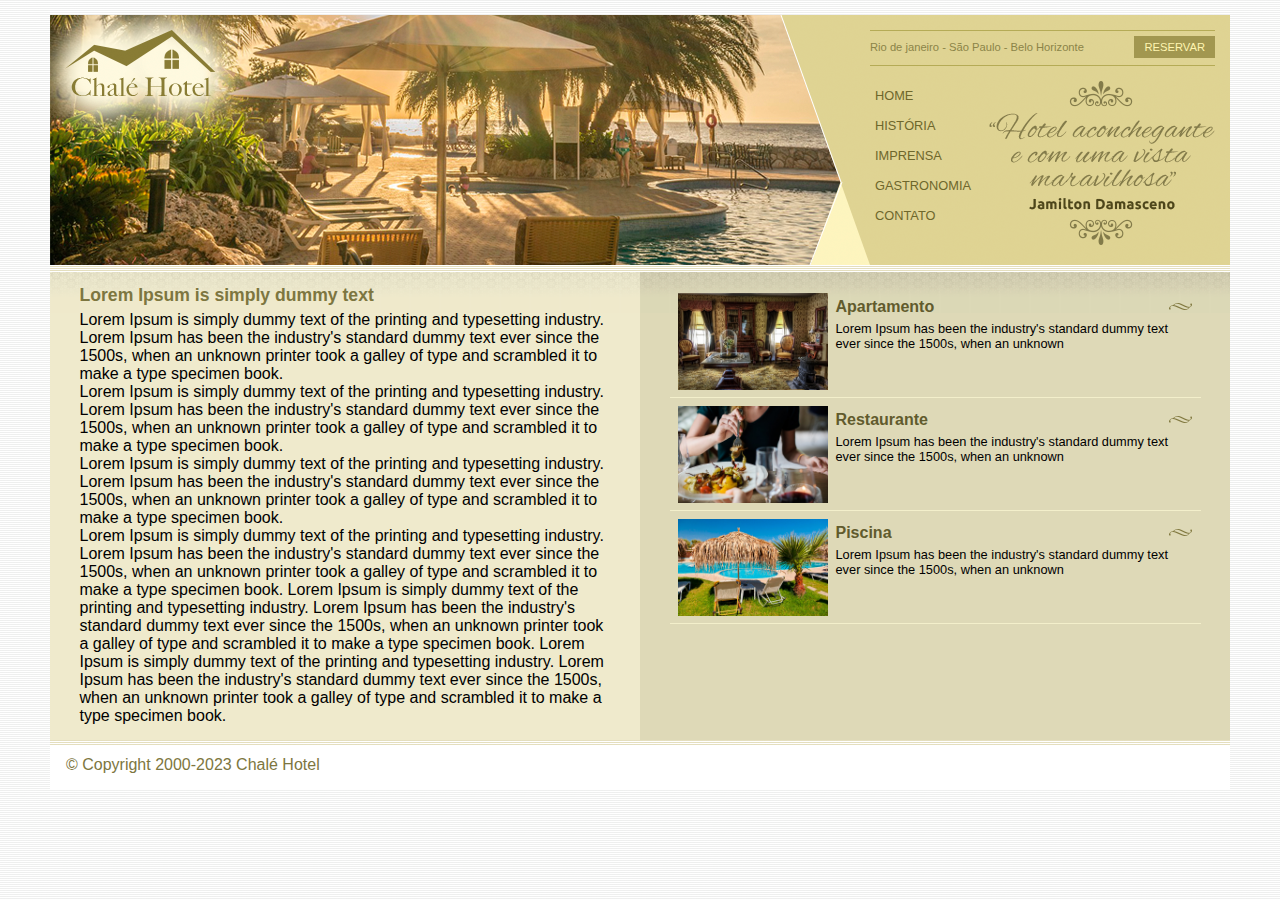
<file: index.html>
<!DOCTYPE html>
<html>
    <head>
        <title>Chalé hotel</title>
        <meta charset="utf-8">
        <link rel="stylesheet" type="text/css" href="css/estilo.css">
    </head>
    <body>
        <!--INICIO DO CONTAINER ONDE TERÁ TODOS OS CONTEUDOS DO SITE-->
        <div id="container">
          
          <div id="topo"> <!--INICIO DO TOPO-->
            <div id="area-logo"><!--INICIO AREA DO LOGO-->
                <h1 class="logo">
                    <a href="">Chalé hotel</a>
                </h1>
            </div><!--FIM AREA DO LOGO-->
            <div id="area-menu"><!--INICIO AREA DO MENU-->
                <div id="conteudo-menu">
                    <div id="menu-locais">
                        <span class="locais">
                            Rio de janeiro - São Paulo - Belo Horizonte
                        </span>
                        <a class="reserva" href="">Reservar</a>
                        <div style="clear: both;"></div>
                    </div> <!--fim menu-locais-->  
                    <div id="menu">
                        <ul id="navegacao">
                            <li><a href="index.html">Home</a></li>
                            <li><a href="historia.html">História</a></li>
                            <li><a href="imprensa.html">Imprensa</a></li>
                            <li><a href="restaurante.html">Gastronomia</a></li>
                            <li><a href="contato.html">Contato</a></li>
                        </ul>
                        <img class="depoimento" src="imagens/depoimento.png" alt="">
                    </div> <!--fim menu-->               
                </div> <!--fim conteudo-menu-->    
            </div><!--FIM AREA DO MENU-->
          </div> <!--FIM DO TOPO--> 
          <div id="area-principal"> 
            <div class="conteudo">
                 <h2>Lorem Ipsum is simply dummy text</h2>
                 <p>
                    Lorem Ipsum is simply dummy text of the printing and typesetting industry. Lorem Ipsum has been the industry's standard dummy text ever since the 1500s, when an unknown printer took a galley of type and scrambled it to make a type specimen book.
                 </p>
                 <p>
                    Lorem Ipsum is simply dummy text of the printing and typesetting industry. Lorem Ipsum has been the industry's standard dummy text ever since the 1500s, when an unknown printer took a galley of type and scrambled it to make a type specimen book.
                 </p>
                 <p>
                    Lorem Ipsum is simply dummy text of the printing and typesetting industry. Lorem Ipsum has been the industry's standard dummy text ever since the 1500s, when an unknown printer took a galley of type and scrambled it to make a type specimen book.
                 </p>
                 <p>
                    Lorem Ipsum is simply dummy text of the printing and typesetting industry. Lorem Ipsum has been the industry's standard dummy text ever since the 1500s, when an unknown printer took a galley of type and scrambled it to make a type specimen book.

                    Lorem Ipsum is simply dummy text of the printing and typesetting industry. Lorem Ipsum has been the industry's standard dummy text ever since the 1500s, when an unknown printer took a galley of type and scrambled it to make a type specimen book.
                    
                    Lorem Ipsum is simply dummy text of the printing and typesetting industry. Lorem Ipsum has been the industry's standard dummy text ever since the 1500s, when an unknown printer took a galley of type and scrambled it to make a type specimen book.
                 </p>
            </div>
          </div><!--Fim area-principal-->

          <div id="area-lateral"> 
            <div class="conteudo"> 
            <ul id="beneficios">
                <li>
                  <a href=""> 
                    <img src="imagens/apartamento.jpg" width="150" alt="Apartamento">
                    <h3>Apartamento</h3> 
                    <p>Lorem Ipsum has been the industry's standard dummy text ever since the 1500s, when an unknown</p>
                  </a>
                </li>

                <li>
                    <a href="restaurante.html"> 
                      <img src="imagens/restaurante.jpg" width="150" alt="restaurante">
                      <h3>Restaurante</h3> 
                      <p>Lorem Ipsum has been the industry's standard dummy text ever since the 1500s, when an unknown</p>
                    </a>
                  </li>

                  <li>
                    <a href=""> 
                      <img src="imagens/piscina.jpg" width="150" alt="Piscina">
                      <h3>Piscina</h3> 
                      <p>Lorem Ipsum has been the industry's standard dummy text ever since the 1500s, when an unknown</p>
                    </a>
                  </li>

            </ul>                
            </div>
          </div><!--Fim area-lateral-->

          <div id="rodape"> 
              <span> &copy; Copyright 2000-2023 Chalé Hotel</span>
          </div>

        </div> <!--FIM CONTAINER-->
    </body>
</html>
</file>
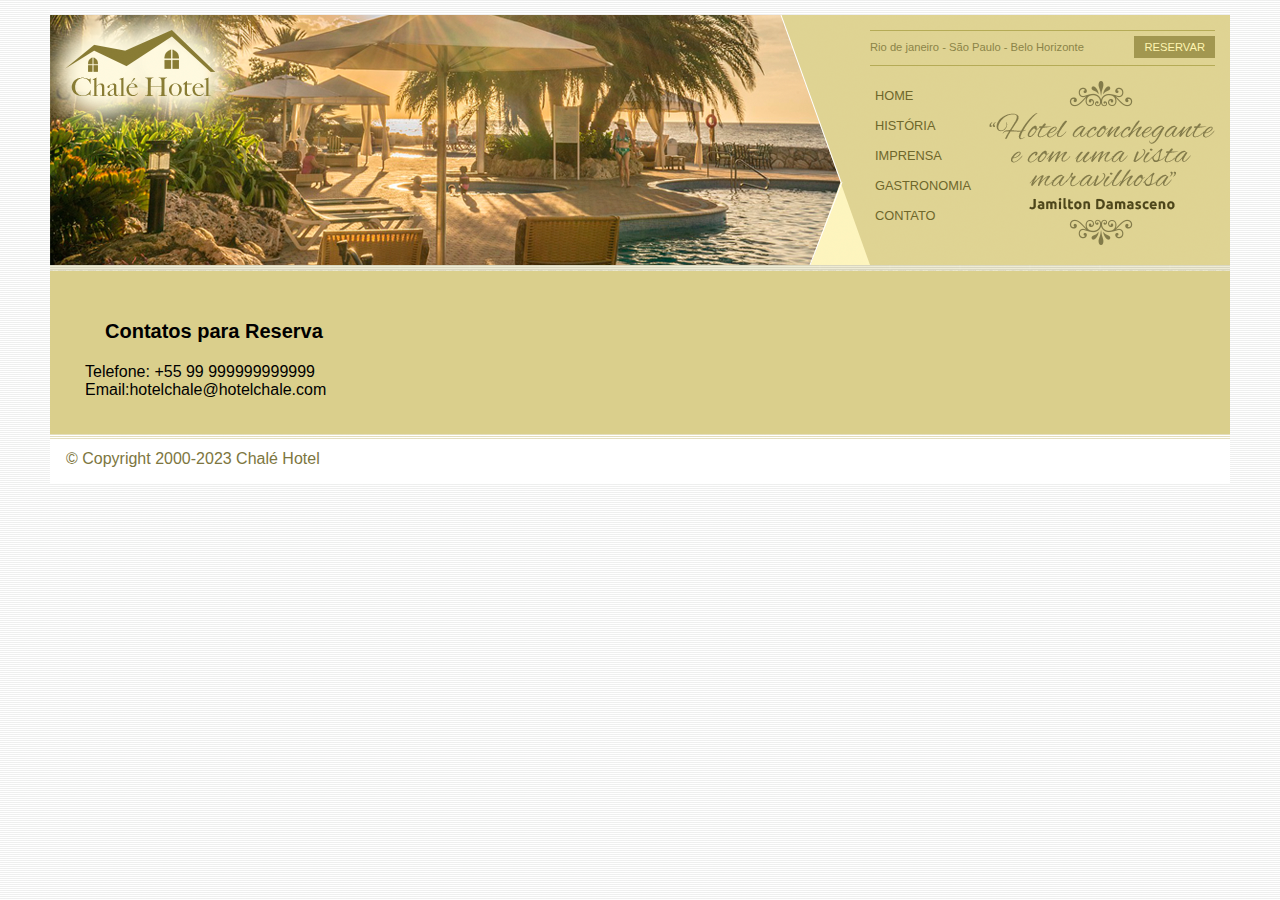
<file: contato.html>
<!DOCTYPE html>
<html>
    <head>
        <title>Chalé hotel</title>
        <meta charset="utf-8">
        <link rel="stylesheet" type="text/css" href="css/estilo.css">
    </head>
    <body>
        <!--INICIO DO CONTAINER ONDE TERÁ TODOS OS CONTEUDOS DO SITE-->
        <div id="container">
          
          <div id="topo"> <!--INICIO DO TOPO-->
            <div id="area-logo"><!--INICIO AREA DO LOGO-->
                <h1 class="logo">
                    <a href="">Chalé hotel</a>
                </h1>
            </div><!--FIM AREA DO LOGO-->
            <div id="area-menu"><!--INICIO AREA DO MENU-->
                <div id="conteudo-menu">
                    <div id="menu-locais">
                        <span class="locais">
                            Rio de janeiro - São Paulo - Belo Horizonte
                        </span>
                        <a class="reserva" href="">Reservar</a>
                        <div style="clear: both;"></div>
                    </div> <!--fim menu-locais-->  
                    <div id="menu">
                        <ul id="navegacao">
                            <li><a href="index.html">Home</a></li>
                            <li><a href="historia.html">História</a></li>
                            <li><a href="imprensa.html">Imprensa</a></li>
                            <li><a href="restaurante.html">Gastronomia</a></li>
                            <li><a href="contato.html">Contato</a></li>
                        </ul>
                        <img class="depoimento" src="imagens/depoimento.png" alt="">
                    </div> <!--fim menu-->               
                </div> <!--fim conteudo-menu-->    
            </div><!--FIM AREA DO MENU-->
          </div> <!--FIM DO TOPO--> 


          <div > 
            <div class="historia ">
                 <h2>Contatos para Reserva</h2>
                 <p>
                   Telefone: +55 99 999999999999
                   
                 </p>
                 <p>
                    Email:hotelchale@hotelchale.com
                 </p>
                 <p>
   
                 </p>
                 <p>
                   
                </p>
                <div></div>
                 <p>
                   
                 </p>
                 <div></div>
            </div>
          </div><!--Fim area-principal-->

                              
        
          <div id="rodape"> 
              <span> &copy; Copyright 2000-2023 Chalé Hotel</span>
          </div>

        </div> <!--FIM CONTAINER-->
    </body>
</html>
</file>
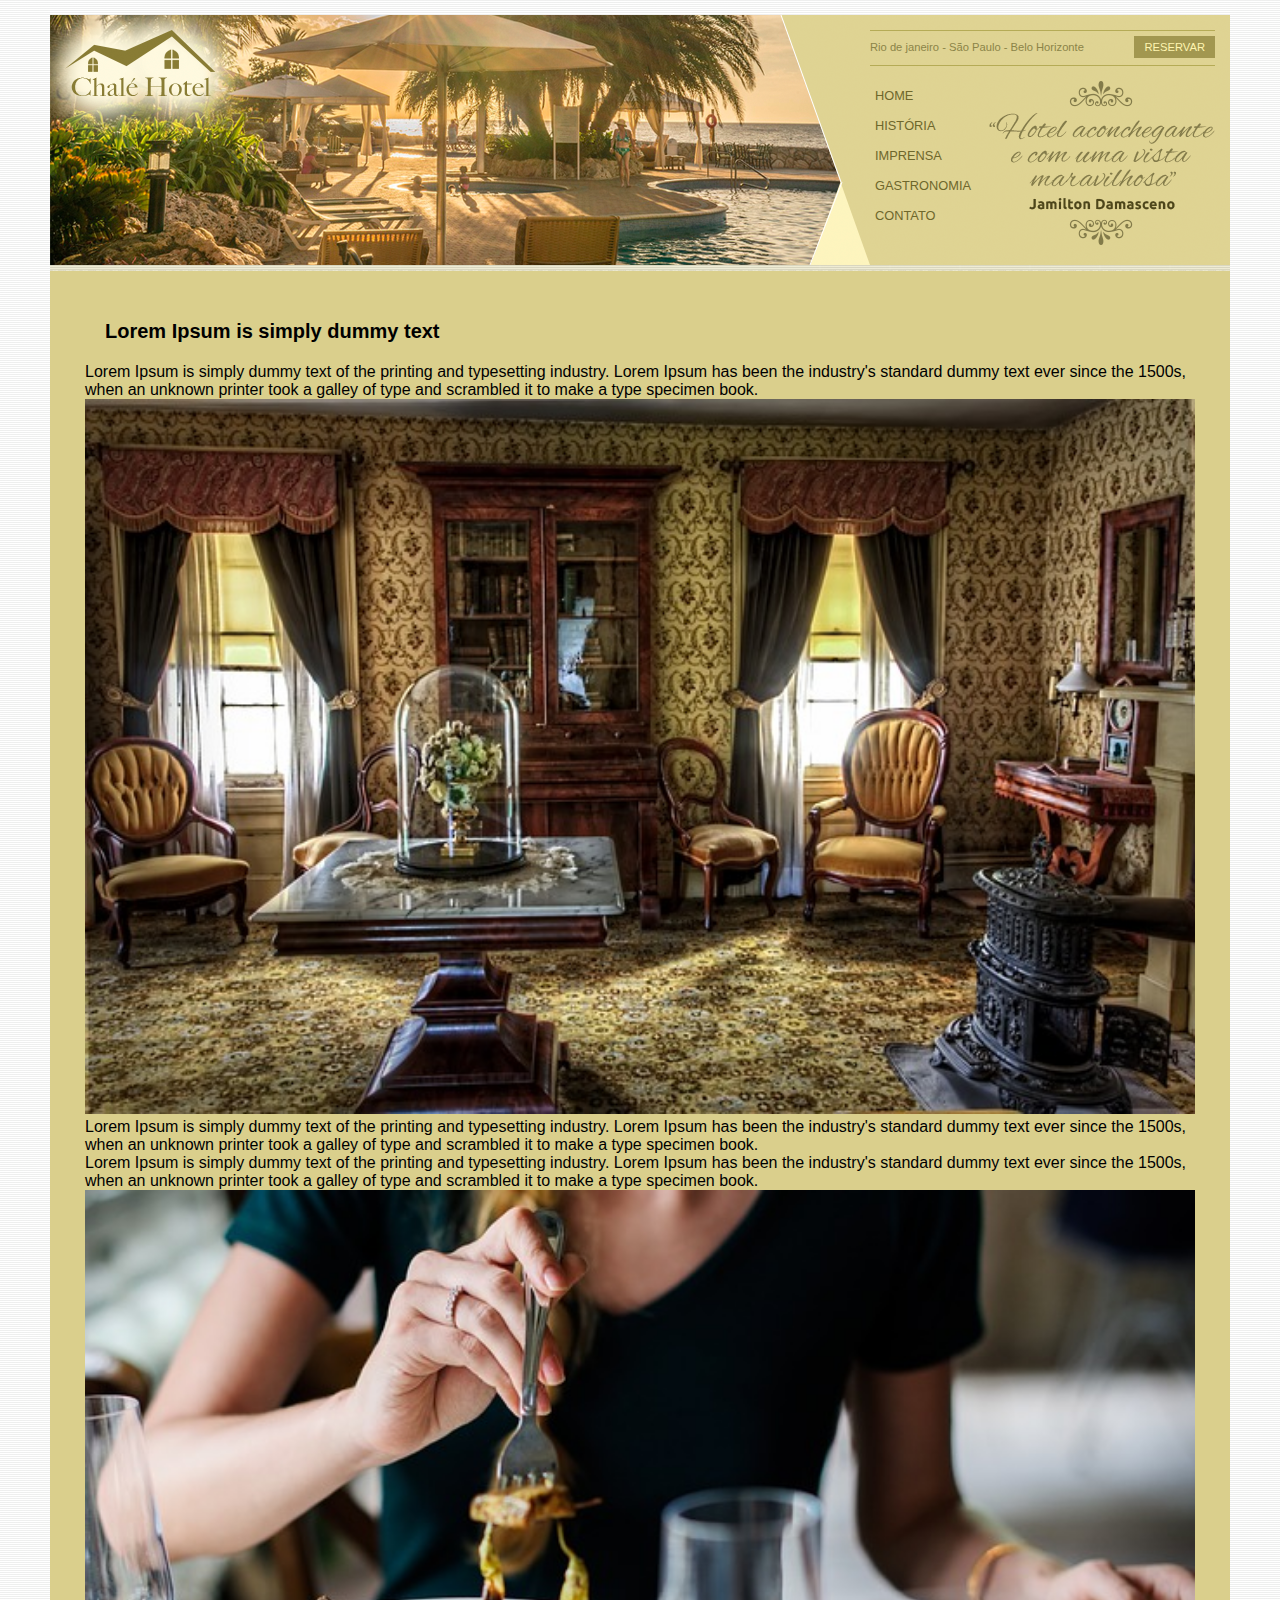
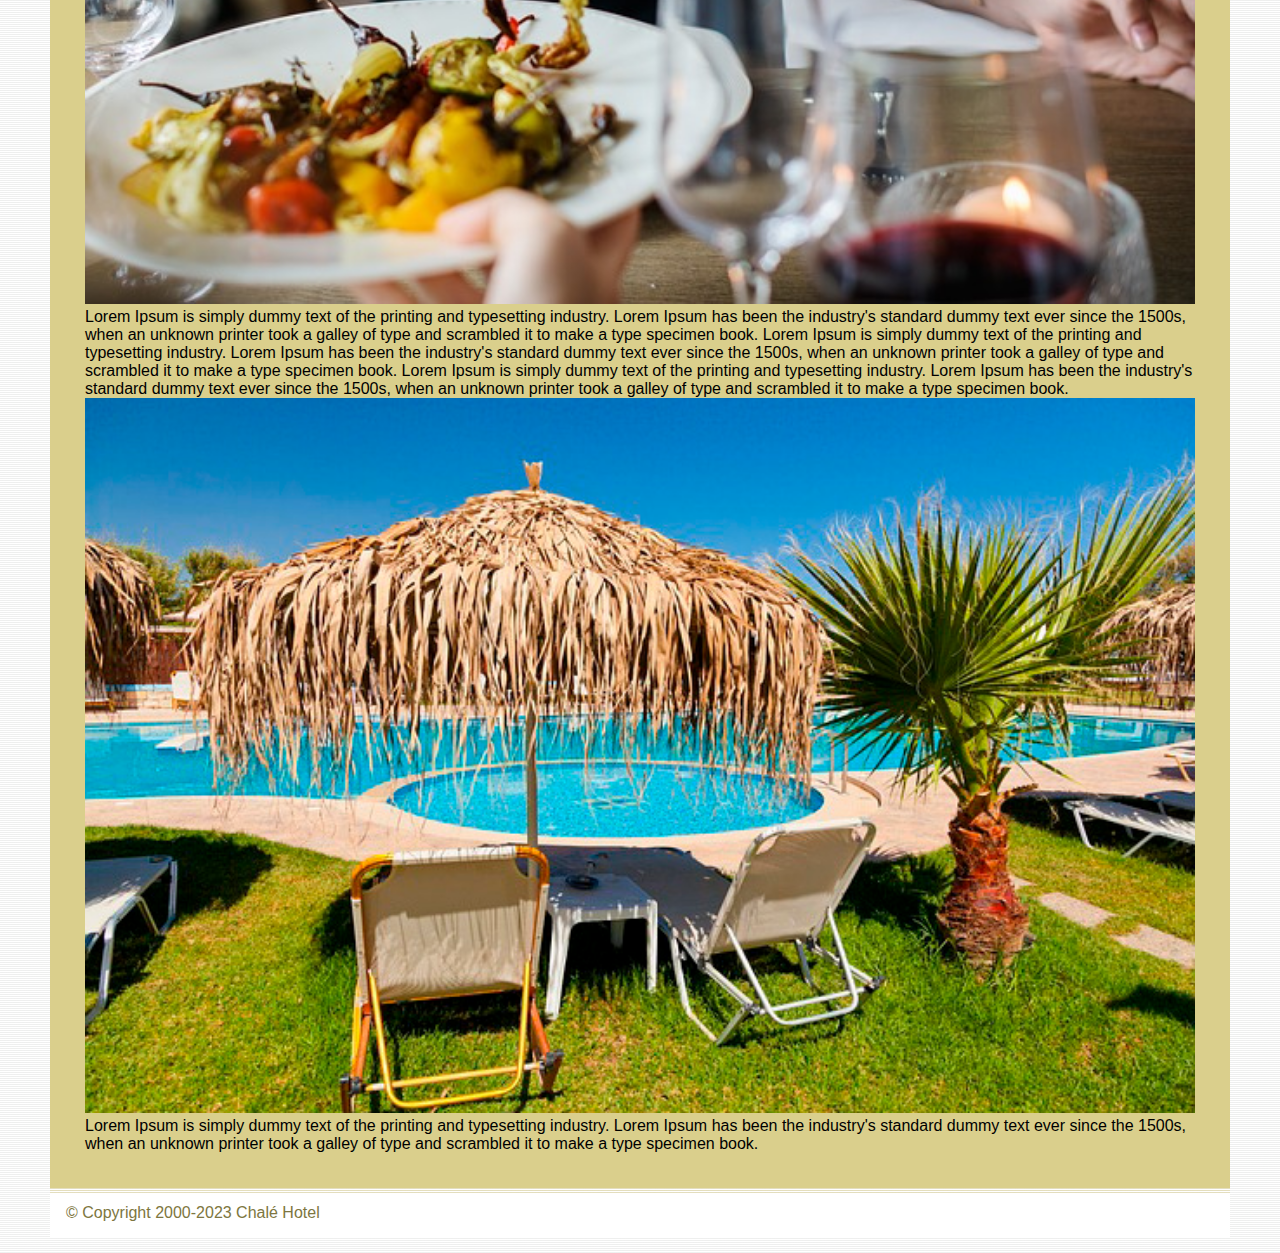
<file: historia.html>
<!DOCTYPE html>
<html>
    <head>
        <title>Chalé hotel</title>
        <meta charset="utf-8">
        <link rel="stylesheet" type="text/css" href="css/estilo.css">
    </head>
    <body>
        <!--INICIO DO CONTAINER ONDE TERÁ TODOS OS CONTEUDOS DO SITE-->
        <div id="container">
          
          <div id="topo"> <!--INICIO DO TOPO-->
            <div id="area-logo"><!--INICIO AREA DO LOGO-->
                <h1 class="logo">
                    <a href="">Chalé hotel</a>
                </h1>
            </div><!--FIM AREA DO LOGO-->
            <div id="area-menu"><!--INICIO AREA DO MENU-->
                <div id="conteudo-menu">
                    <div id="menu-locais">
                        <span class="locais">
                            Rio de janeiro - São Paulo - Belo Horizonte
                        </span>
                        <a class="reserva" href="">Reservar</a>
                        <div style="clear: both;"></div>
                    </div> <!--fim menu-locais-->  
                    <div id="menu">
                        <ul id="navegacao">
                            <li><a href="index.html">Home</a></li>
                            <li><a href="historia.html">História</a></li>
                            <li><a href="imprensa.html">Imprensa</a></li>
                            <li><a href="restaurante.html">Gastronomia</a></li>
                            <li><a href="contato.html">Contato</a></li>
                        </ul>
                        <img class="depoimento" src="imagens/depoimento.png" alt="">
                    </div> <!--fim menu-->               
                </div> <!--fim conteudo-menu-->    
            </div><!--FIM AREA DO MENU-->
          </div> <!--FIM DO TOPO--> 


          <div > 
            <div class="historia ">
                 <h2>Lorem Ipsum is simply dummy text</h2>
                 <p>
                    Lorem Ipsum is simply dummy text of the printing and typesetting industry. Lorem Ipsum has been the industry's standard dummy text ever since the 1500s, when an unknown printer took a galley of type and scrambled it to make a type specimen book.
                 </p>
                 <img src="imagens/apartamento.jpg"  width="100%" alt="Apartamento">
                 <p>
                    Lorem Ipsum is simply dummy text of the printing and typesetting industry. Lorem Ipsum has been the industry's standard dummy text ever since the 1500s, when an unknown printer took a galley of type and scrambled it to make a type specimen book.
                 </p>
                 <p>
                    Lorem Ipsum is simply dummy text of the printing and typesetting industry. Lorem Ipsum has been the industry's standard dummy text ever since the 1500s, when an unknown printer took a galley of type and scrambled it to make a type specimen book.
                 </p>
                 <img src="imagens/restaurante.jpg" width="100%"  alt="Restaurante">
                 <p>
                    Lorem Ipsum is simply dummy text of the printing and typesetting industry. Lorem Ipsum has been the industry's standard dummy text ever since the 1500s, when an unknown printer took a galley of type and scrambled it to make a type specimen book.

                    Lorem Ipsum is simply dummy text of the printing and typesetting industry. Lorem Ipsum has been the industry's standard dummy text ever since the 1500s, when an unknown printer took a galley of type and scrambled it to make a type specimen book.
                    
                    Lorem Ipsum is simply dummy text of the printing and typesetting industry. Lorem Ipsum has been the industry's standard dummy text ever since the 1500s, when an unknown printer took a galley of type and scrambled it to make a type specimen book.
                 </p>
                 
                 <img src="imagens/piscina.jpg"  width="100%" alt="piscina">
                 <p>
                    Lorem Ipsum is simply dummy text of the printing and typesetting industry. Lorem Ipsum has been the industry's standard dummy text ever since the 1500s, when an unknown printer took a galley of type and scrambled it to make a type specimen book.
                 </p>
            </div>
          </div><!--Fim area-principal-->

                              
        
          <div id="rodape"> 
              <span> &copy; Copyright 2000-2023 Chalé Hotel</span>
          </div>

        </div> <!--FIM CONTAINER-->
    </body>
</html>
</file>
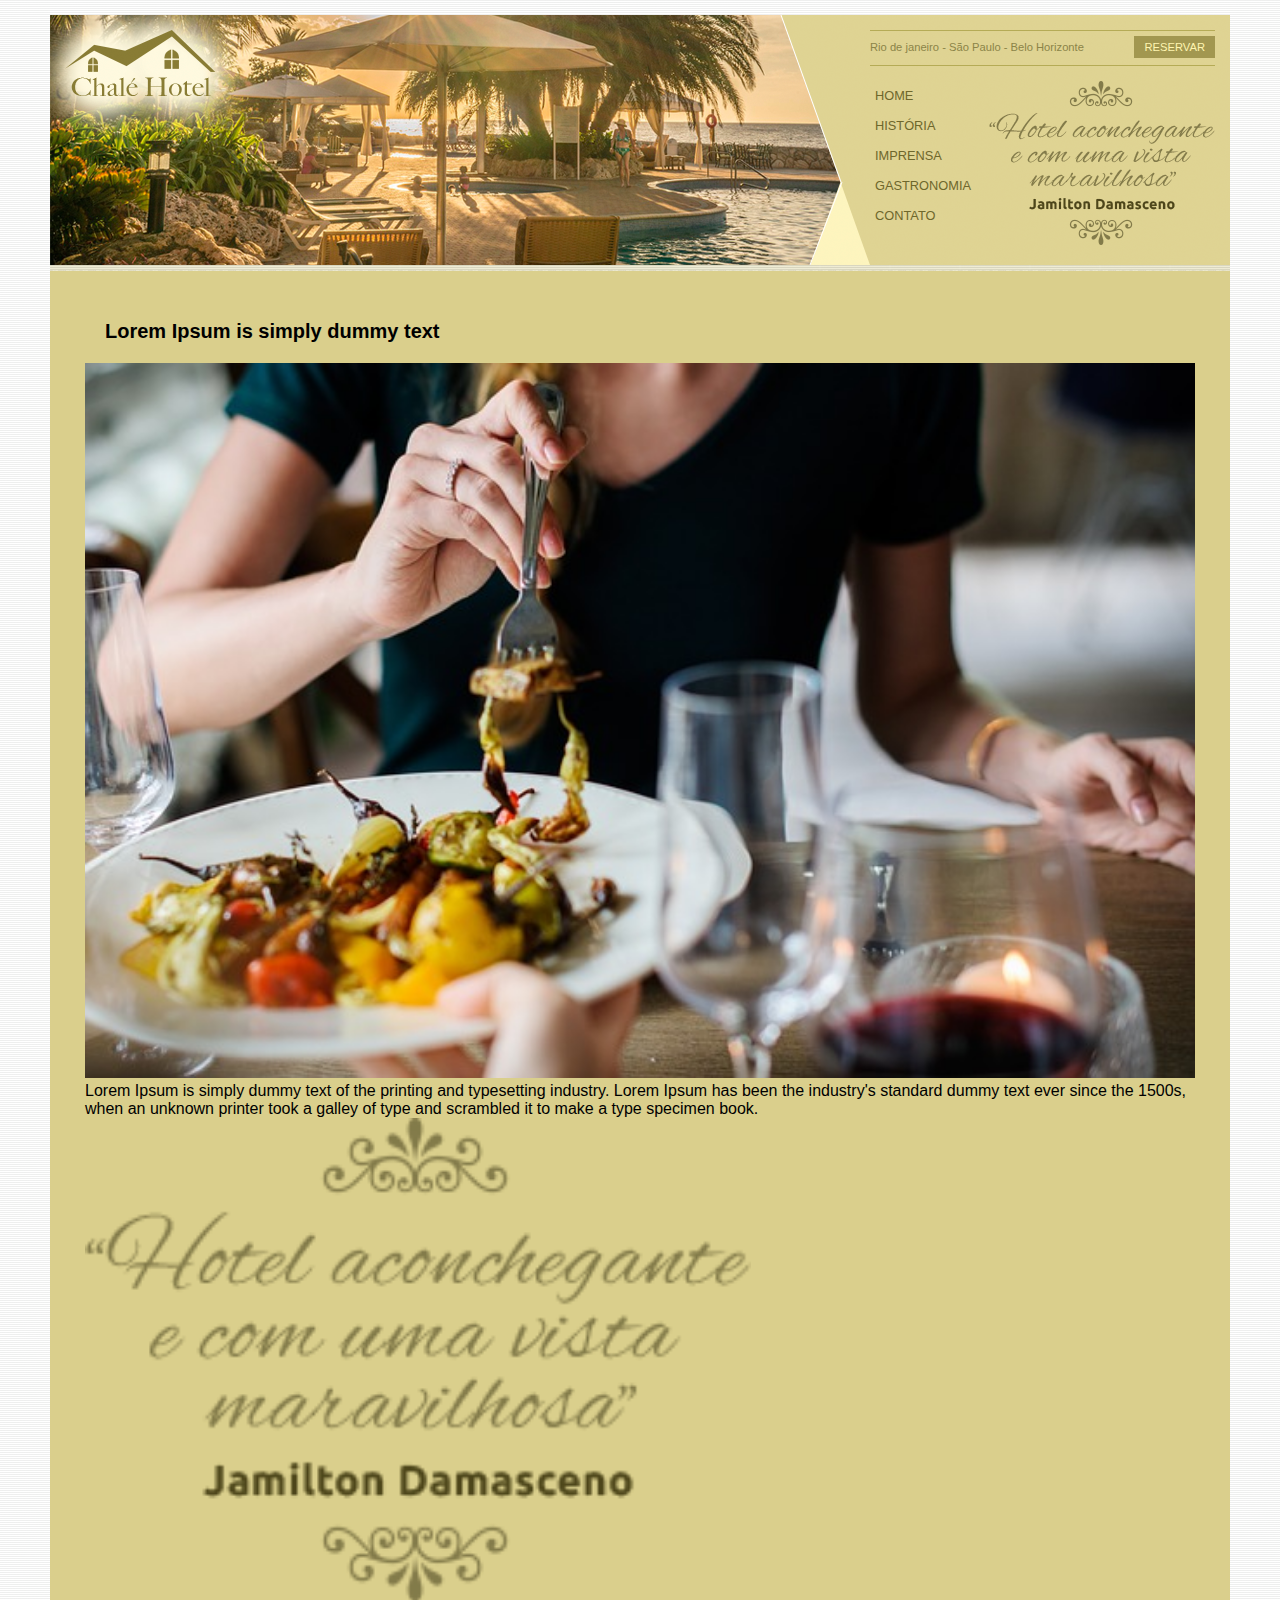
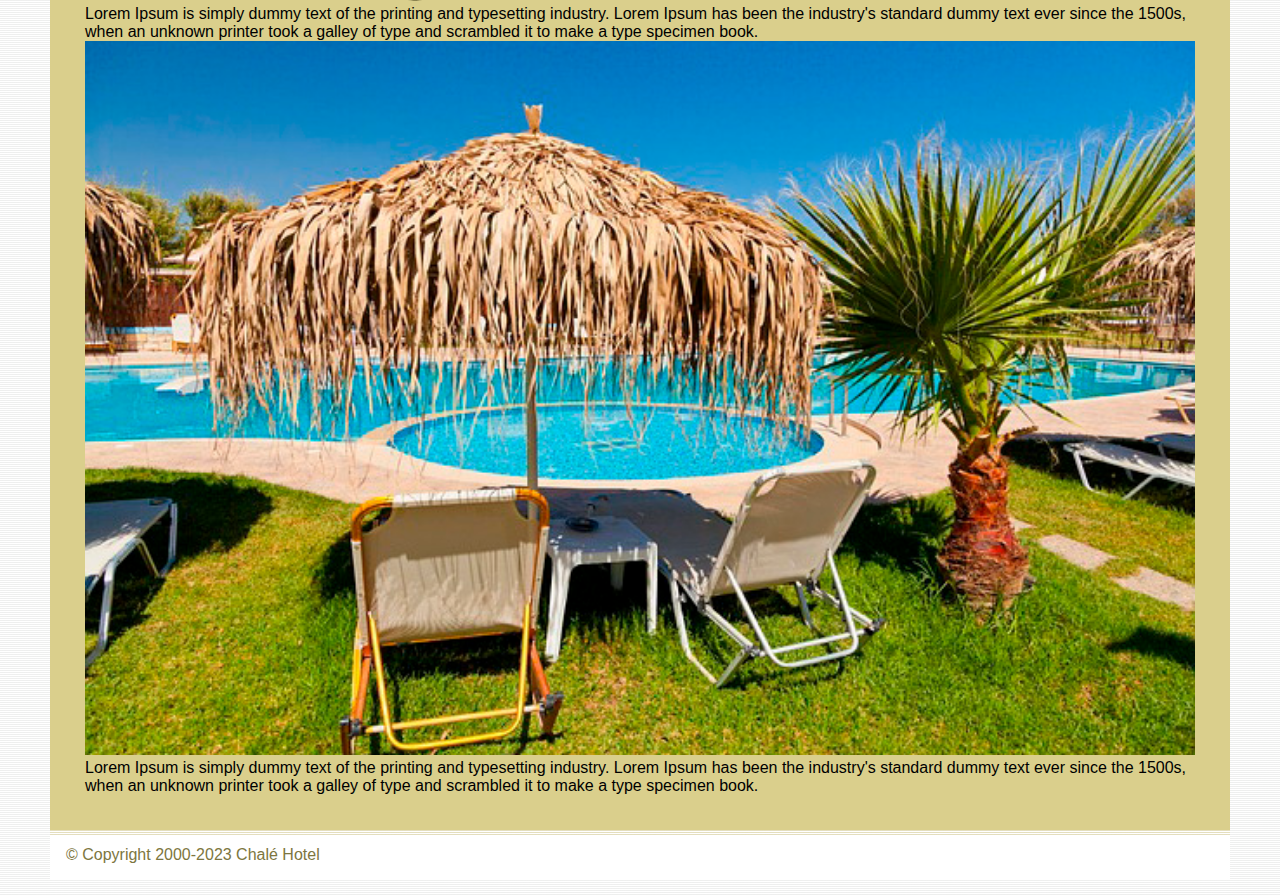
<file: imprensa.html>
<!DOCTYPE html>
<html>
    <head>
        <title>Chalé hotel</title>
        <meta charset="utf-8">
        <link rel="stylesheet" type="text/css" href="css/estilo.css">
    </head>
    <body>
        <!--INICIO DO CONTAINER ONDE TERÁ TODOS OS CONTEUDOS DO SITE-->
        <div id="container">
          
          <div id="topo"> <!--INICIO DO TOPO-->
            <div id="area-logo"><!--INICIO AREA DO LOGO-->
                <h1 class="logo">
                    <a href="">Chalé hotel</a>
                </h1>
            </div><!--FIM AREA DO LOGO-->
            <div id="area-menu"><!--INICIO AREA DO MENU-->
                <div id="conteudo-menu">
                    <div id="menu-locais">
                        <span class="locais">
                            Rio de janeiro - São Paulo - Belo Horizonte
                        </span>
                        <a class="reserva" href="">Reservar</a>
                        <div style="clear: both;"></div>
                    </div> <!--fim menu-locais-->  
                    <div id="menu">
                        <ul id="navegacao">
                            <li><a href="index.html">Home</a></li>
                            <li><a href="historia.html">História</a></li>
                            <li><a href="imprensa.html">Imprensa</a></li>
                            <li><a href="restaurante.html">Gastronomia</a></li>
                            <li><a href="contato.html">Contato</a></li>
                        </ul>
                        <img class="depoimento" src="imagens/depoimento.png" alt="">
                    </div> <!--fim menu-->               
                </div> <!--fim conteudo-menu-->    
            </div><!--FIM AREA DO MENU-->
          </div> <!--FIM DO TOPO--> 


          <div > 
            <div class="historia ">
                 <h2>Lorem Ipsum is simply dummy text</h2>
                 
                 </p>
                 <img src="imagens/restaurante.jpg" width="100%"  alt="Restaurante">
                 <p>
                    Lorem Ipsum is simply dummy text of the printing and typesetting industry. Lorem Ipsum has been the industry's standard dummy text ever since the 1500s, when an unknown printer took a galley of type and scrambled it to make a type specimen book.
                 </p>
                </p>
                <img src="imagens/depoimento.png" width="60%"  alt="Restaurante">
                <p>
                   Lorem Ipsum is simply dummy text of the printing and typesetting industry. Lorem Ipsum has been the industry's standard dummy text ever since the 1500s, when an unknown printer took a galley of type and scrambled it to make a type specimen book.
                </p>
            </p>
            <img src="imagens/piscina.jpg" width="100%"  alt="Restaurante">
            <p>
               Lorem Ipsum is simply dummy text of the printing and typesetting industry. Lorem Ipsum has been the industry's standard dummy text ever since the 1500s, when an unknown printer took a galley of type and scrambled it to make a type specimen book.
            </p>
            </div>
          </div><!--Fim area-principal-->

                              
        
          <div id="rodape"> 
              <span> &copy; Copyright 2000-2023 Chalé Hotel</span>
          </div>

        </div> <!--FIM CONTAINER-->
    </body>
</html>
</file>
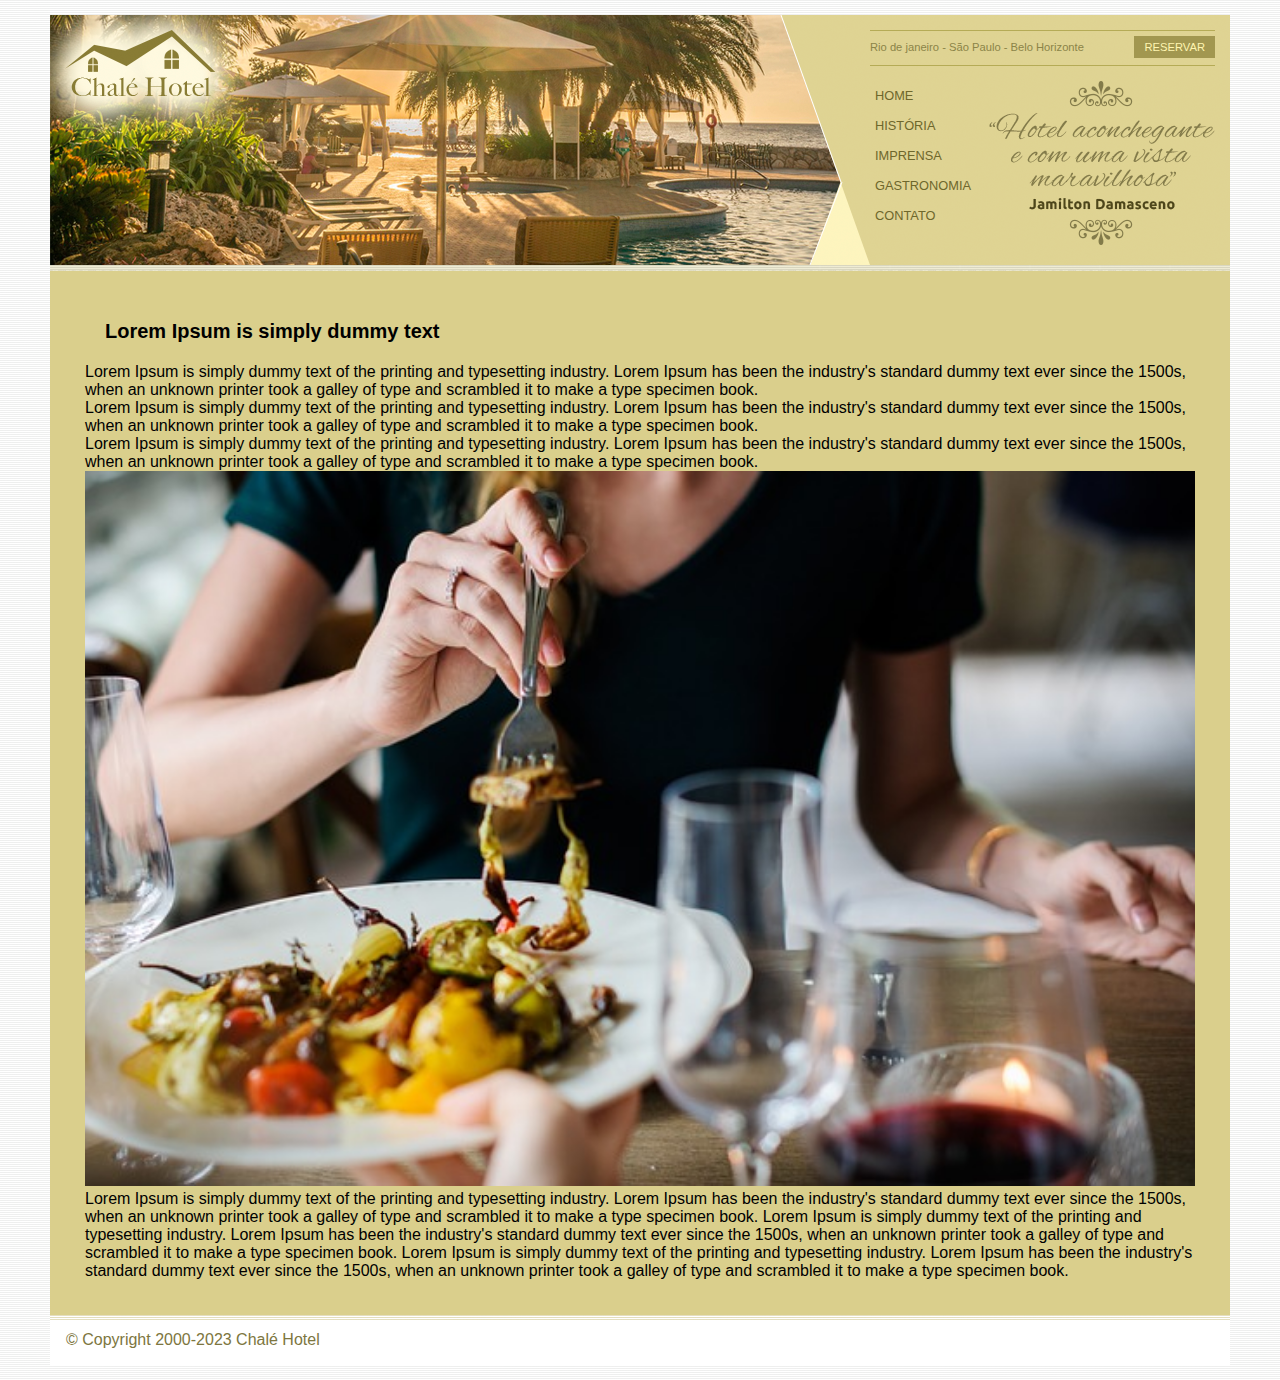
<file: restaurante.html>
<!DOCTYPE html>
<html>
    <head>
        <title>Chalé hotel</title>
        <meta charset="utf-8">
        <link rel="stylesheet" type="text/css" href="css/estilo.css">
    </head>
    <body>
        <!--INICIO DO CONTAINER ONDE TERÁ TODOS OS CONTEUDOS DO SITE-->
        <div id="container">
          
          <div id="topo"> <!--INICIO DO TOPO-->
            <div id="area-logo"><!--INICIO AREA DO LOGO-->
                <h1 class="logo">
                    <a href="">Chalé hotel</a>
                </h1>
            </div><!--FIM AREA DO LOGO-->
            <div id="area-menu"><!--INICIO AREA DO MENU-->
                <div id="conteudo-menu">
                    <div id="menu-locais">
                        <span class="locais">
                            Rio de janeiro - São Paulo - Belo Horizonte
                        </span>
                        <a class="reserva" href="">Reservar</a>
                        <div style="clear: both;"></div>
                    </div> <!--fim menu-locais-->  
                    <div id="menu">
                        <ul id="navegacao">
                            <li><a href="index.html">Home</a></li>
                            <li><a href="historia.html">História</a></li>
                            <li><a href="imprensa.html">Imprensa</a></li>
                            <li><a href="restaurante.html">Gastronomia</a></li>
                            <li><a href="contato.html">Contato</a></li>
                        </ul>
                        <img class="depoimento" src="imagens/depoimento.png" alt="">
                    </div> <!--fim menu-->               
                </div> <!--fim conteudo-menu-->    
            </div><!--FIM AREA DO MENU-->
          </div> <!--FIM DO TOPO--> 


          <div > 
            <div class="historia ">
                 <h2>Lorem Ipsum is simply dummy text</h2>
                 <p>
                    Lorem Ipsum is simply dummy text of the printing and typesetting industry. Lorem Ipsum has been the industry's standard dummy text ever since the 1500s, when an unknown printer took a galley of type and scrambled it to make a type specimen book.
                 </p>
                 <p>
                    Lorem Ipsum is simply dummy text of the printing and typesetting industry. Lorem Ipsum has been the industry's standard dummy text ever since the 1500s, when an unknown printer took a galley of type and scrambled it to make a type specimen book.
                 </p>
                 <p>
                    Lorem Ipsum is simply dummy text of the printing and typesetting industry. Lorem Ipsum has been the industry's standard dummy text ever since the 1500s, when an unknown printer took a galley of type and scrambled it to make a type specimen book.
                 </p>
                 <img src="imagens/restaurante.jpg" width="100%"  alt="Restaurante">
                 <p>
                    Lorem Ipsum is simply dummy text of the printing and typesetting industry. Lorem Ipsum has been the industry's standard dummy text ever since the 1500s, when an unknown printer took a galley of type and scrambled it to make a type specimen book.

                    Lorem Ipsum is simply dummy text of the printing and typesetting industry. Lorem Ipsum has been the industry's standard dummy text ever since the 1500s, when an unknown printer took a galley of type and scrambled it to make a type specimen book.
                    
                    Lorem Ipsum is simply dummy text of the printing and typesetting industry. Lorem Ipsum has been the industry's standard dummy text ever since the 1500s, when an unknown printer took a galley of type and scrambled it to make a type specimen book.
                 </p>
            </div>
          </div><!--Fim area-principal-->

                              
        
          <div id="rodape"> 
              <span> &copy; Copyright 2000-2023 Chalé Hotel</span>
          </div>

        </div> <!--FIM CONTAINER-->
    </body>
</html>
</file>
<file: css/estilo.css>
/*ESTRUTURA DO SITE*/
/*ZERANDO  TODA A MARGEM E PREENCHIMENTO (margin e pedding = 0  DO SITE*/
* {
    margin: 0;
    padding: 0;
}

body{
    font-family: Arial, Helvetica, sans-serif; 
    background: #fff url(../imagens/bg.png);
    margin: 15px;
}

#container {
   background: #ede9cc url(../imagens/bg-container.png) top center repeat-y;/*iniciar do topo, sempre centralizado e repetir na vertical*/
   margin: 0 auto;/*container vai ficar centralizado*/
   min-width: 740px;/*largura minima ao reduzir*/
   max-width: 1180px;/*largura maxima do container*/
}

#topo {
position: relative;
background: #dbcd87;
height: 15.4em;
min-height: 250px; /*altura minima */
}

#area-logo {
position: absolute; /*definir como posição absoluta pois no topo a posição já esta relativa, isso permite que consigamos colocar o menu ao lado da logo*/
background: url(../imagens/topo-imagem-principal.png) no-repeat;
width: 100%; /*largura da area*/
height: 250px;/*altura da area*/
top: 0;
left: 0;
z-index: 1;/*posição 1, ou seja, vai ser a imagem que vai ficar por baixo, sendo sobreposta*/
}

.logo a{
    position: absolute;
    top: 15px; /*altura para o topo*/
    left: 15px; /*posição a direita*/
    z-index: 3;
    background: url(../imagens/logo.png) no-repeat;
    width: 151px; /*largura*/
    height: 66px;/*altura*/
    text-indent: -900px;/*identação do texto para esconder, só aparecerá caso não renderize corretamente o site e não carregue o css*/
}

#area-menu {
position: absolute;
background: url(../imagens/topo-imagem-lateral.png) no-repeat;
width: 450px; /*largura da area*/
height: 250px;/*altura da area*/
top: 0; /*permitir colar no topo*/
right:0; /*colocar a direita*/
z-index: 2;
}

#conteudo-menu {
    margin-left: 90px;
    margin-right: 15px;
    padding-top: 15px;
}

#menu-locais {
   border-bottom: 1px solid #b5ab56;
   border-top: 1px solid #b5ab56;
   padding-top: 5px;
   padding-bottom: 5px;
   font-size: 0.7em;
   color: #8b8448;
  }

 #menu-locais .locais {
    float: left; /*flutuar a esquerda*/
    line-height: 2.1em; /*centralizar os locais */
}
a {
    text-decoration: none;
}

a.reserva {
    text-transform: uppercase;
    background: #a29750;
    color: #fff5b0;
    padding: 5px 10px;
    float: right;
}

/*BARRA DE NAVEGAÇÃO VERTICAL*/

#menu {
  margin-top: 15px;  
}
ul {
    list-style: none;
}
ul#navegacao a {
    text-transform: uppercase;
    font-size: 0.8em;
    padding: 5px;
    color: #6e672c;
    line-height: 30px; /*espaçamento entre os itens do menu*/
}

ul#navegacao a:hover {
    background: #fdf6be;
}

ul#navegacao {
float: left;
}

.depoimento {
    width: 226px;
    height: 164px;
    float: right;
}

/* CONFIGURAÇÃO DA AREA DE CONTEUDOS*/

#area-principal {
    float: left;/*flutuar a esquerda*/
    width: 50%;
    background: url(../imagens/bg-area-principal.png) top left repeat-x;
    padding: 15px 0px;
}


#area-lateral {
    float: right;/*flutuar a direita*/
    width: 50%;
    background: url(../imagens/bg-area-lateral.png) top left repeat-x;
    padding: 20px 0px;
}

.conteudo {
    margin: 0 auto; /*conteudo centralizado */
    width:90%;

}

.historia {
    background: #dacf8c url(../imagens/bg-linha.gif) repeat-x;
    text-indent: center;
    padding: 35px;
}

.historia h2 {
    color: #000;
    font-size: 20px;
    padding: 20px;
    padding-left: 20px;
}
/*formatação de textos*/

h2 {
    color: #7d7640;
    font-size: 1.1em;
    padding: 5px 0px;
}

p {
    font-size: 1em;
}

/*FORMATAÇÃO AREA LATERAL*/
#beneficios li {
    padding: 8px;
    border-bottom: 1px solid #f3efcb;
    height: 6em;
}

#beneficios li a img {
    float: left;
    margin-right: 8px;
}

#beneficios li a p {
    color: #000;
    font-size: 0.8em;
}

#beneficios li a h3 {
    font-size: 1.0em;
    color:#615b2d;
    padding: 5px 0;
    background: url(../imagens/ornamento.png) no-repeat center right;
}

#beneficios li:hover {
    background: #f6f3d6;
    cursor:pointer;
}
/*rodape*/

#rodape {
   clear: both;/*(limpa o fluxo flutuante) isso vai permitir que apareça o backgroud mesmo com os pontos flutuantes*/
   padding: 16px;
   background: #fff url(../imagens/bg-rodape.png) repeat-x top;
   color: #7d7640;
}
</file>
